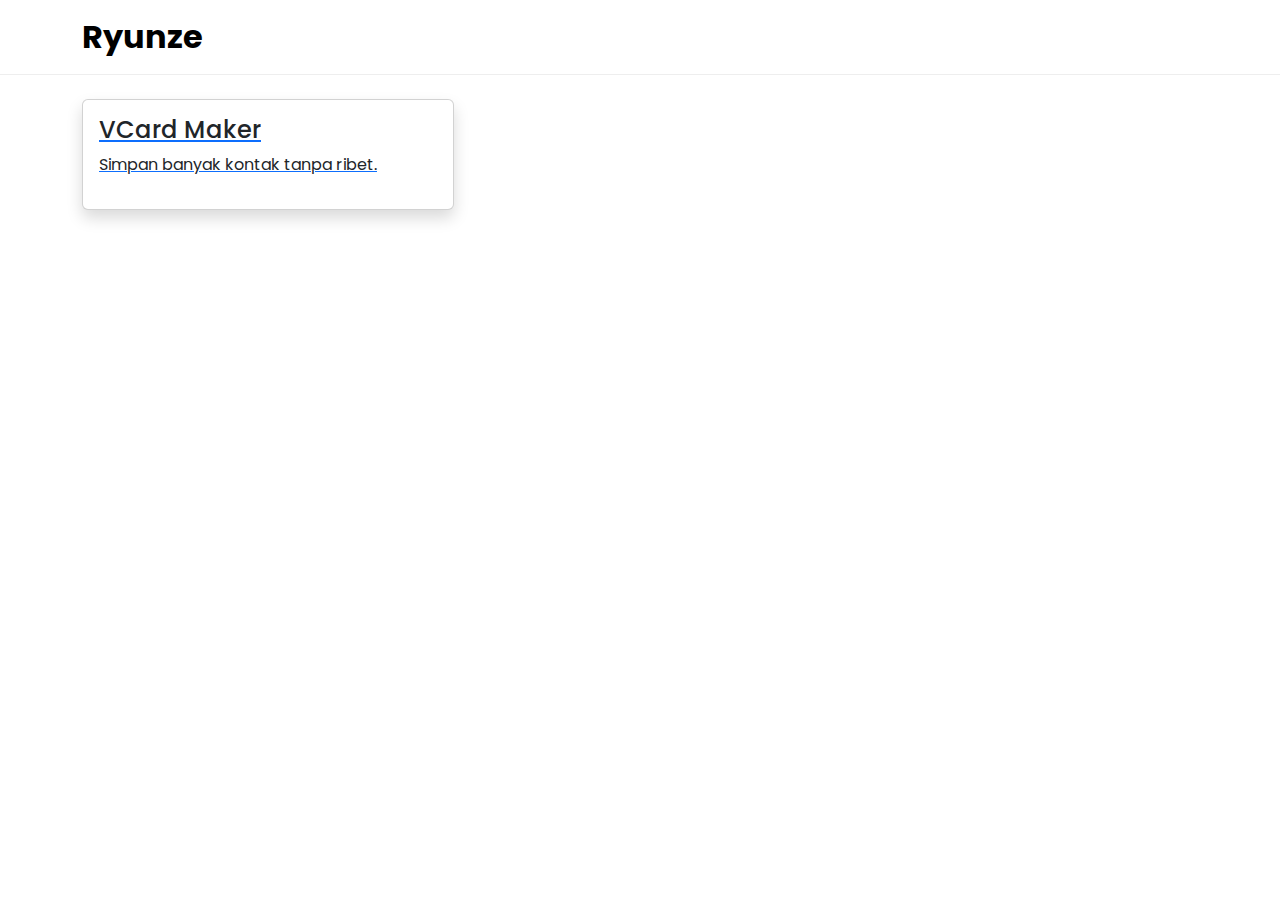
<file: docs/index.html>
<!doctype html>
<html lang="en">

<head>
    <meta charset="utf-8">
    <meta name="viewport" content="width=device-width, initial-scale=1">
    <meta name="title" content="Ryunze | Random Tools" />
    <meta name="description" content="Random Tools untuk membantu kehidupan sehari-hari ataupun pekerjaan" />

    <!-- Open Graph / Facebook -->
    <meta property="og:type" content="website" />
    <meta property="og:url" content="https://ryunze.github.io/" />
    <meta property="og:title" content="Ryunze | Random Tools" />
    <meta property="og:description" content="Random Tools untuk membantu kehidupan sehari-hari ataupun pekerjaan" />
    <meta property="og:image" content="https://metatags.io/images/meta-tags.png" />

    <!-- Twitter -->
    <meta property="twitter:card" content="summary_large_image" />
    <meta property="twitter:url" content="https://ryunze.github.io/tools/" />
    <meta property="twitter:title" content="VCard Maker by Ryunze" />
    <meta property="twitter:description"
        content="Random Tools untuk membantu kehidupan sehari-hari ataupun pekerjaan" />
    <meta property="twitter:image" content="https://metatags.io/images/meta-tags.png" />

    <!-- Meta Tags Generated with https://metatags.io -->
    <title>Ryunze | Random Tools</title>
    <link href="https://cdn.jsdelivr.net/npm/bootstrap@5.3.3/dist/css/bootstrap.min.css" rel="stylesheet"
        integrity="sha384-QWTKZyjpPEjISv5WaRU9OFeRpok6YctnYmDr5pNlyT2bRjXh0JMhjY6hW+ALEwIH" crossorigin="anonymous">

    <link rel="preconnect" href="https://fonts.googleapis.com">
    <link rel="preconnect" href="https://fonts.gstatic.com" crossorigin>
    <link
        href="https://fonts.googleapis.com/css2?family=Poppins:ital,wght@0,100;0,200;0,300;0,400;0,500;0,600;0,700;0,800;0,900;1,100;1,200;1,300;1,400;1,500;1,600;1,700;1,800;1,900&display=swap"
        rel="stylesheet">

    <style>
        body {
            font-family: "Poppins", sans-serif;
        }

        .bg-body-tertiary {
            background-color: #fff !important;
            border-bottom: 1.45px solid #eeeeee;
        }
    </style>

</head>

<body>

    <!-- # Navbar -->
    <nav class="navbar navbar-expand-lg bg-body-tertiary">
        <div class="container">
            <a class="navbar-brand fw-bold fs-2" href="#">Ryunze</a>
        </div>
    </nav>

    <!-- Content -->
    <div class="container py-4">
        <div class="row">
            <a href="https://ryunze.github.io/tools/vcard-maker">
                <div class="col-md-4">
                    <div class="card shadow">
                        <div class="card-body">
                            <h2 class="fs-4">VCard Maker</h2>
                            <p>Simpan banyak kontak tanpa ribet.</p>
                        </div>
                    </div>
                </div>
            </a>
        </div>
    </div>

    <script src="https://cdn.jsdelivr.net/npm/bootstrap@5.3.6/dist/js/bootstrap.bundle.min.js"
        integrity="sha384-j1CDi7MgGQ12Z7Qab0qlWQ/Qqz24Gc6BM0thvEMVjHnfYGF0rmFCozFSxQBxwHKO" crossorigin="anonymous">
    </script>

</body>

</html>
</file>
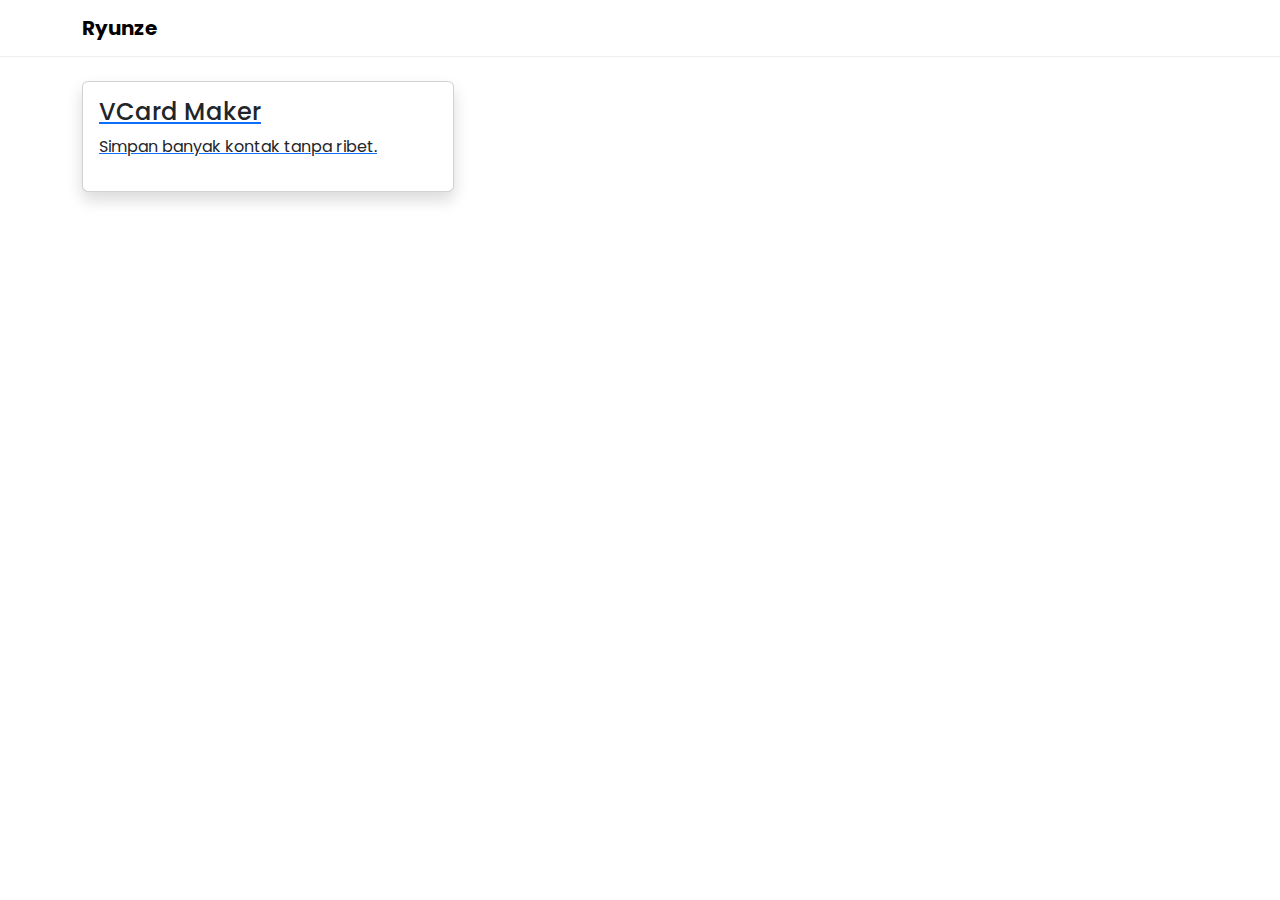
<file: docs/index/index.html>
<!doctype html>
<html lang="en">

<head>
    <meta charset="utf-8">
    <meta name="viewport" content="width=device-width, initial-scale=1">
    <meta name="title" content="Ryunze | Random Tools" />
    <meta name="description" content="Random Tools untuk membantu kehidupan sehari-hari ataupun pekerjaan" />

    <!-- Open Graph / Facebook -->
    <meta property="og:type" content="website" />
    <meta property="og:url" content="https://ryunze.github.io/" />
    <meta property="og:title" content="Ryunze | Random Tools" />
    <meta property="og:description" content="Random Tools untuk membantu kehidupan sehari-hari ataupun pekerjaan" />
    <meta property="og:image" content="https://metatags.io/images/meta-tags.png" />

    <!-- Twitter -->
    <meta property="twitter:card" content="summary_large_image" />
    <meta property="twitter:url" content="https://ryunze.github.io/tools/" />
    <meta property="twitter:title" content="VCard Maker by Ryunze" />
    <meta property="twitter:description"
        content="Random Tools untuk membantu kehidupan sehari-hari ataupun pekerjaan" />
    <meta property="twitter:image" content="https://metatags.io/images/meta-tags.png" />

    <!-- Meta Tags Generated with https://metatags.io -->
    <title>Ryunze | Random Tools</title>
    <link href="https://cdn.jsdelivr.net/npm/bootstrap@5.3.3/dist/css/bootstrap.min.css" rel="stylesheet"
        integrity="sha384-QWTKZyjpPEjISv5WaRU9OFeRpok6YctnYmDr5pNlyT2bRjXh0JMhjY6hW+ALEwIH" crossorigin="anonymous">

    <link rel="preconnect" href="https://fonts.googleapis.com">
    <link rel="preconnect" href="https://fonts.gstatic.com" crossorigin>
    <link
        href="https://fonts.googleapis.com/css2?family=Poppins:ital,wght@0,100;0,200;0,300;0,400;0,500;0,600;0,700;0,800;0,900;1,100;1,200;1,300;1,400;1,500;1,600;1,700;1,800;1,900&display=swap"
        rel="stylesheet">

    <style>
        body {
            font-family: "Poppins", sans-serif;
        }

        .bg-body-tertiary {
            background-color: #fff !important;
            border-bottom: 1.45px solid #eeeeee;
        }
    </style>

</head>

<body>

    <!-- # Navbar -->
    <nav class="navbar navbar-expand-lg bg-body-tertiary">
    <div class="container">
        <a class="navbar-brand fw-bold" href="https://ryunze.github.io/">Ryunze</a>
    </div>
    </div>
</nav>
    <!-- Content -->
    <div class="container py-4">
        <div class="row">
            <a href="https://ryunze.github.io/tools/vcard-maker">
                <div class="col-md-4">
                    <div class="card shadow">
                        <div class="card-body">
                            <h2 class="fs-4">VCard Maker</h2>
                            <p>Simpan banyak kontak tanpa ribet.</p>
                        </div>
                    </div>
                </div>
            </a>
        </div>
    </div>

    <script src="https://cdn.jsdelivr.net/npm/bootstrap@5.3.6/dist/js/bootstrap.bundle.min.js"
        integrity="sha384-j1CDi7MgGQ12Z7Qab0qlWQ/Qqz24Gc6BM0thvEMVjHnfYGF0rmFCozFSxQBxwHKO" crossorigin="anonymous">
    </script>

</body>

</html>
</file>
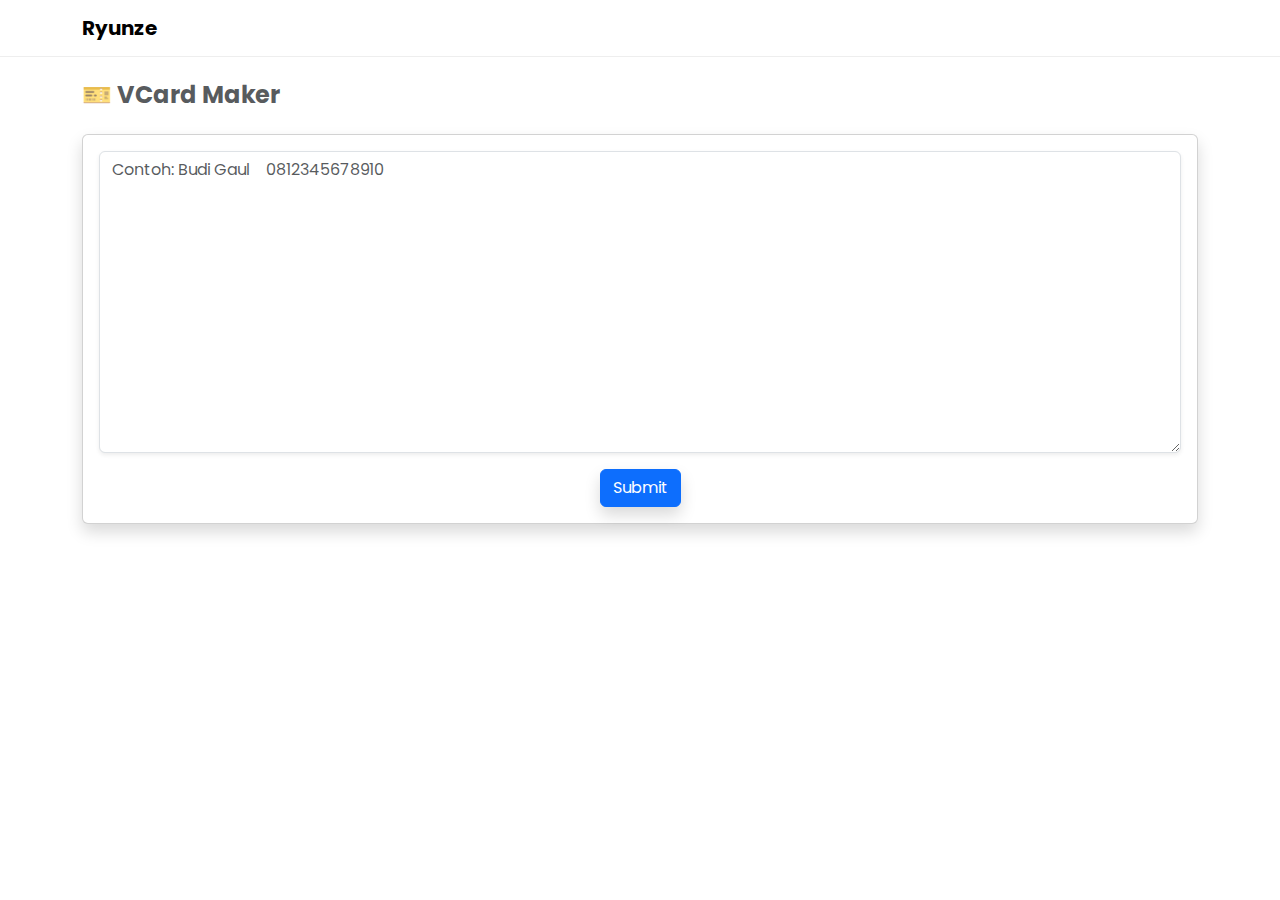
<file: docs/vcard-maker/index.html>
<!doctype html>
<html lang="en">
<head>
    <meta charset="utf-8">
    <meta name="viewport" content="width=device-width, initial-scale=1">
    <meta name="title" content="VCard Maker" />
    <meta name="description"
        content="Tools membuat banyak kontak dengan mudah. Cukup copy nama dan nomor dari excel atau spreadsheet dan paste, kontak akan dibuat otomatis dengan ekstensi vcf." />

    <!-- Open Graph / Facebook -->
    <meta property="og:type" content="website" />
    <meta property="og:url" content="https://ryunze.github.io/tools/vcard-maker/" />
    <meta property="og:title" content="VCard Maker by Ryunze" />
    <meta property="og:description"
        content="Tools membuat banyak kontak dengan mudah. Cukup copy nama dan nomor dari excel atau spreadsheet dan paste, kontak akan dibuat otomatis dengan ekstensi vcf." />
    <meta property="og:image" content="https://metatags.io/images/meta-tags.png" />

    <!-- Twitter -->
    <meta property="twitter:card" content="summary_large_image" />
    <meta property="twitter:url" content="https://ryunze.github.io/tools/vcard-maker/" />
    <meta property="twitter:title" content="VCard Maker by Ryunze" />
    <meta property="twitter:description"
        content="Tools membuat banyak kontak dengan mudah. Cukup copy nama dan nomor dari excel atau spreadsheet dan paste, kontak akan dibuat otomatis dengan ekstensi vcf." />
    <meta property="twitter:image" content="https://metatags.io/images/meta-tags.png" />

    <!-- Meta Tags Generated with https://metatags.io -->
    <title>VCard Maker by Ryunze</title>
    <link href="https://cdn.jsdelivr.net/npm/bootstrap@5.3.3/dist/css/bootstrap.min.css" rel="stylesheet"
        integrity="sha384-QWTKZyjpPEjISv5WaRU9OFeRpok6YctnYmDr5pNlyT2bRjXh0JMhjY6hW+ALEwIH" crossorigin="anonymous">

    <link rel="preconnect" href="https://fonts.googleapis.com">
    <link rel="preconnect" href="https://fonts.gstatic.com" crossorigin>
    <link
        href="https://fonts.googleapis.com/css2?family=Poppins:ital,wght@0,100;0,200;0,300;0,400;0,500;0,600;0,700;0,800;0,900;1,100;1,200;1,300;1,400;1,500;1,600;1,700;1,800;1,900&display=swap"
        rel="stylesheet">
</head>

<body>

    <!-- # Navbar -->
    <style>
    body {
        font-family: "Poppins", sans-serif;
    }

    .bg-body-tertiary {
        background-color: #fff !important;
        border-bottom: 1.45px solid #eeeeee;
    }
</style>

<nav class="navbar navbar-expand-lg bg-body-tertiary">
    <div class="container">
        <a class="navbar-brand fw-bold" href="https://ryunze.github.io/">Ryunze</a>
    </div>
</nav>
    <!-- # Content -->
    <div class="container">
        <div class="col-md-12 my-4">
            <h2 class="text-muted mb-4 fs-4 fw-bold">🎫 VCard Maker</h2>
            <div class="card shadow">
                <div class="card-body">
                    <textarea id="inputDatas" class="form-control shadow-sm mb-3" rows="12"
                        placeholder="Contoh: Budi Gaul    0812345678910"></textarea>
                    <div class="d-flex">
                        <button id="btnSubmit" class="btn btn-primary shadow m-auto">Submit</button>
                    </div>
                </div>
            </div>
        </div>
    </div>

    <!-- # Google tag (gtag.js) -->
    <script async src="https://www.googletagmanager.com/gtag/js?id=G-44Y9M73WYF"></script>

    <script>
        window.dataLayer = window.dataLayer || [];

        function gtag() {
            dataLayer.push(arguments);
        }
        gtag('js', new Date());

        gtag('config', 'G-44Y9M73WYF');
    </script>

    <script>
        // Ref: https://en.wikipedia.org/wiki/VCard

        const btnSubmit = document.getElementById('btnSubmit');

        const generateVcard = function (data) {

            let template = "BEGIN:VCARD\nVERSION:3.0\nFN:" + data[0] + "\nN:" + data[0] + ";;;;\nTEL:" + data[1] +
                "\nEND:VCARD";

            return template;
        }

        const downloadFile = function (filename, text) {

            var element = document.createElement('a');
            element.setAttribute('href', 'data:text/plain;charset=utf-8,' + encodeURIComponent(text));
            element.setAttribute('download', filename);

            element.style.display = 'none';
            document.body.appendChild(element);

            element.click();

            document.body.removeChild(element);
        }

        btnSubmit.addEventListener('click', function () {

            const inputDatas = document.getElementById('inputDatas');

            if (inputDatas.value == "") {
                Toastify({
                    text: "Data tidak boleh kosong",
                    duration: 3000
                }).showToast();
                return false;
            }

            const data = inputDatas.value.split('\n');

            let v = '';

            data.forEach(function (c) {
                v = v + generateVcard(c.split('\t')) + "\n";
            });

            downloadFile('kontak.vcf', v);
        });
    </script>

</body>
</html>
</file>
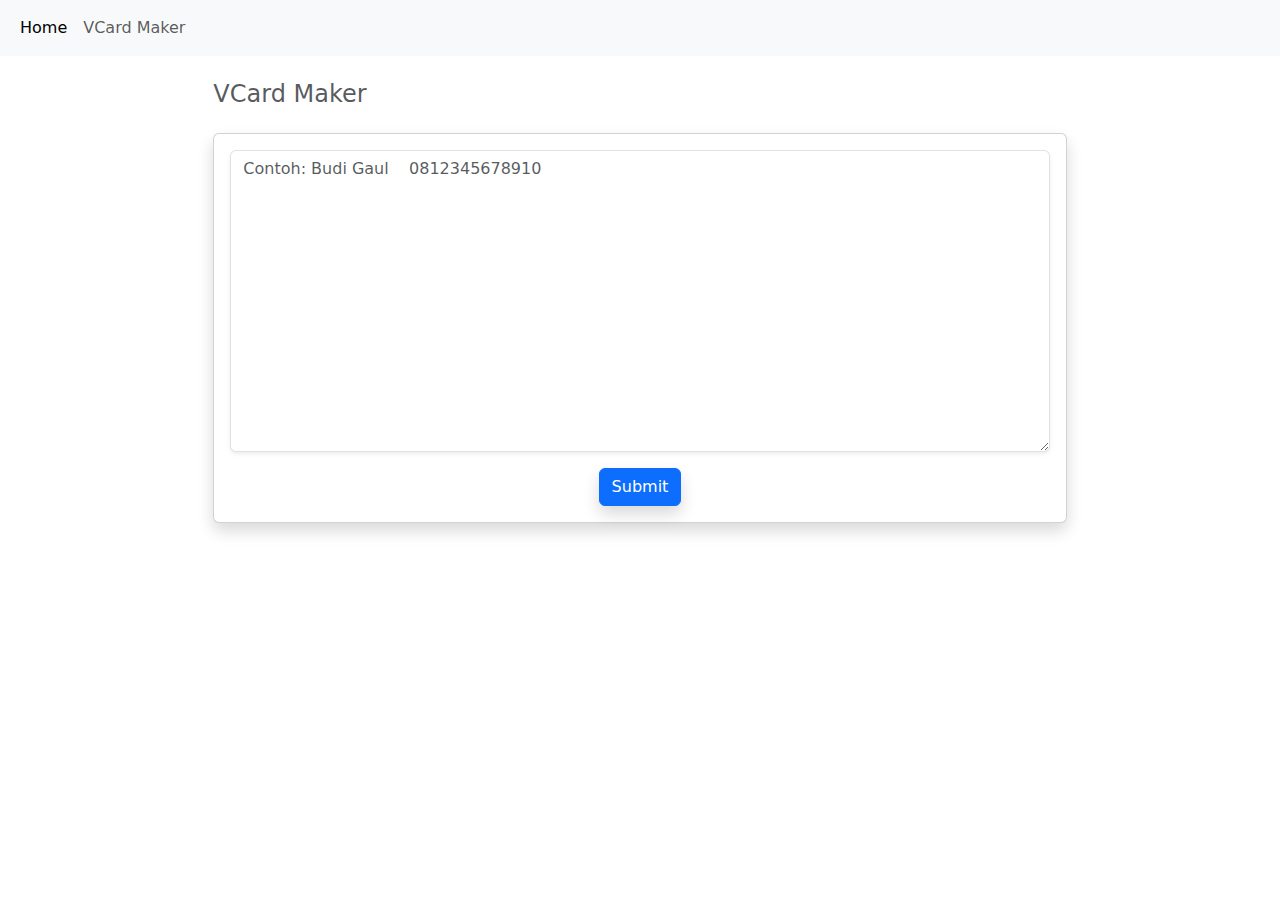
<file: tools/vcard-maker/index.html>
<!doctype html>
<html lang="en">

<head>
    <meta charset="utf-8">
    <meta name="viewport" content="width=device-width, initial-scale=1">
    <meta name="title" content="VCard Maker" />
    <meta name="description" content="Tools membuat banyak kontak dengan mudah. Cukup copy nama dan nomor dari excel atau spreadsheet dan paste, kontak akan dibuat otomatis dengan ekstensi vcf." />

    <!-- Open Graph / Facebook -->
    <meta property="og:type" content="website" />
    <meta property="og:url" content="https://ryunze.github.io/tools/vcard-maker/" />
    <meta property="og:title" content="VCard Maker by Ryunze" />
    <meta property="og:description" content="Tools membuat banyak kontak dengan mudah. Cukup copy nama dan nomor dari excel atau spreadsheet dan paste, kontak akan dibuat otomatis dengan ekstensi vcf." />
    <meta property="og:image" content="https://metatags.io/images/meta-tags.png" />

    <!-- Twitter -->
    <meta property="twitter:card" content="summary_large_image" />
    <meta property="twitter:url" content="https://ryunze.github.io/tools/vcard-maker/" />
    <meta property="twitter:title" content="VCard Maker by Ryunze" />
    <meta property="twitter:description" content="Tools membuat banyak kontak dengan mudah. Cukup copy nama dan nomor dari excel atau spreadsheet dan paste, kontak akan dibuat otomatis dengan ekstensi vcf." />
    <meta property="twitter:image" content="https://metatags.io/images/meta-tags.png" />

    <!-- Meta Tags Generated with https://metatags.io -->
    <title>VCard Maker by Ryunze</title>
    <link href="https://cdn.jsdelivr.net/npm/bootstrap@5.3.3/dist/css/bootstrap.min.css" rel="stylesheet"
        integrity="sha384-QWTKZyjpPEjISv5WaRU9OFeRpok6YctnYmDr5pNlyT2bRjXh0JMhjY6hW+ALEwIH" crossorigin="anonymous">
</head>

<body>

    <!-- # Navbar -->
    <nav class="navbar navbar-expand-lg bg-body-tertiary">
        <div class="container-fluid">
            <button class="navbar-toggler" type="button" data-bs-toggle="collapse"
                data-bs-target="#navbarSupportedContent" aria-controls="navbarSupportedContent" aria-expanded="false"
                aria-label="Toggle navigation">
                <span class="navbar-toggler-icon"></span>
            </button>
            <div class="collapse navbar-collapse" id="navbarSupportedContent">
                <ul class="navbar-nav me-auto mb-2 mb-lg-0">
                    <li class="nav-item">
                        <a class="nav-link active" aria-current="page" href="/">Home</a>
                    </li>
                    <li class="nav-item">
                        <a class="nav-link" href="/tools/vcard-maker.html">VCard Maker</a>
                    </li>
                </ul>
            </div>
        </div>
    </nav>

    <!-- # Content -->
    <div class="col-md-8 offset-md-2 my-4">
        <h2 class="text-muted mb-4 fs-4">VCard Maker</h2>
        <div class="card shadow">
            <div class="card-body">
                <textarea id="inputDatas" class="form-control shadow-sm mb-3" rows="12"
                    placeholder="Contoh: Budi Gaul    0812345678910"></textarea>
                <div class="d-flex">
                    <button id="btnSubmit" class="btn btn-primary shadow m-auto">Submit</button>
                </div>
            </div>
        </div>
    </div>

    <!-- # Google tag (gtag.js) -->
    <script async src="https://www.googletagmanager.com/gtag/js?id=G-44Y9M73WYF"></script>
    <script>
        window.dataLayer = window.dataLayer || [];

        function gtag() {
            dataLayer.push(arguments);
        }
        gtag('js', new Date());

        gtag('config', 'G-44Y9M73WYF');
    </script>

    <script>
        // Ref: https://en.wikipedia.org/wiki/VCard

        const btnSubmit = document.getElementById('btnSubmit');

        const generateVcard = function (data) {

            let template = "BEGIN:VCARD\nVERSION:3.0\nFN:" + data[0] + "\nN:" + data[0] + ";;;;\nTEL:" + data[1] +
                "\nEND:VCARD";

            return template;
        }

        const downloadFile = function (filename, text) {

            var element = document.createElement('a');
            element.setAttribute('href', 'data:text/plain;charset=utf-8,' + encodeURIComponent(text));
            element.setAttribute('download', filename);

            element.style.display = 'none';
            document.body.appendChild(element);

            element.click();

            document.body.removeChild(element);
        }

        btnSubmit.addEventListener('click', function () {

            const inputDatas = document.getElementById('inputDatas');

            if (inputDatas.value == "") {
                Toastify({
                    text: "Data tidak boleh kosong",
                    duration: 3000
                }).showToast();
                return false;
            }

            const data = inputDatas.value.split('\n');

            let v = '';

            data.forEach(function (c) {
                v = v + generateVcard(c.split('\t')) + "\n";
            });

            downloadFile('kontak.vcf', v);
        });
    </script>
</body>

</html>
</file>
